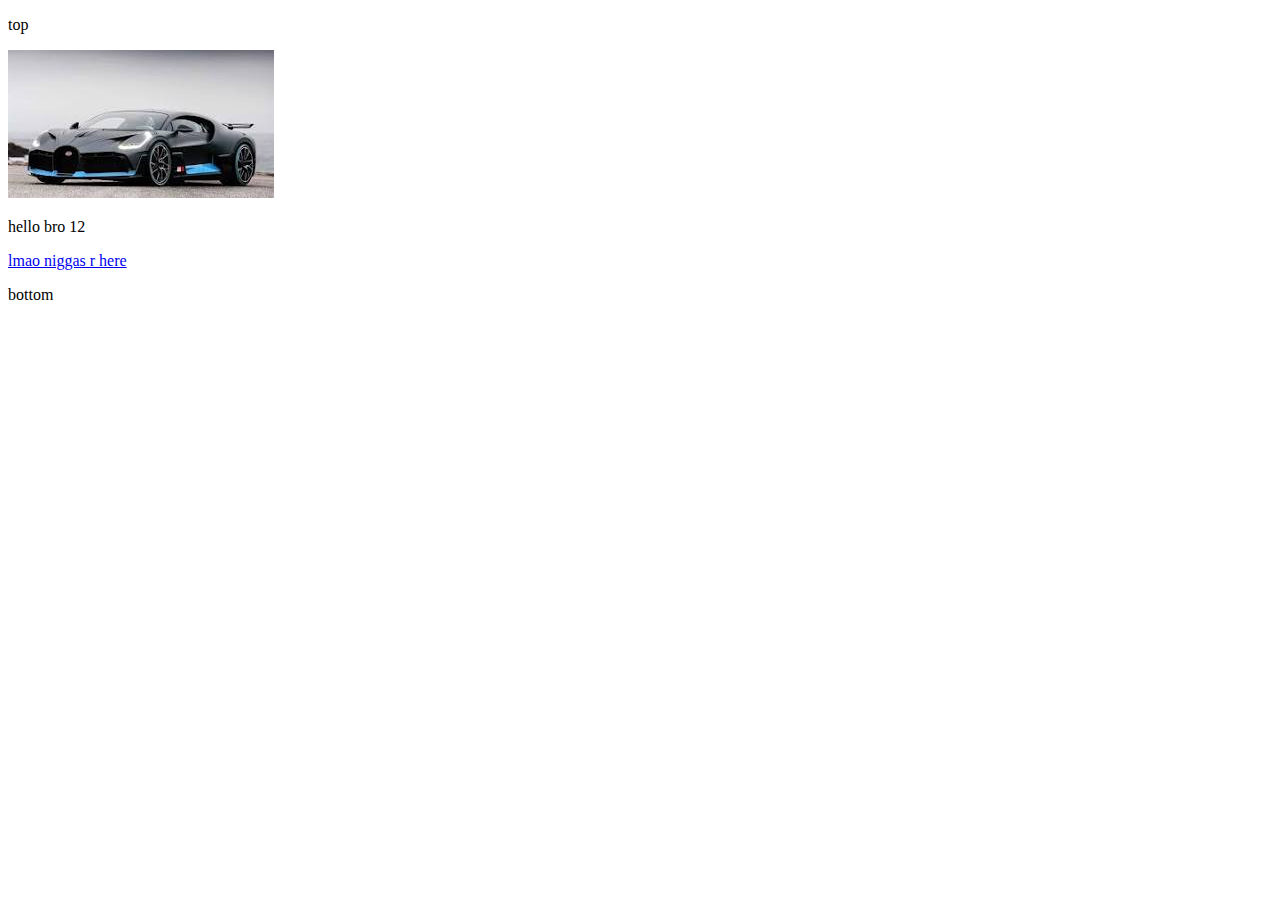
<file: index.html>
<!DOCTYPE HTML>

<html>
	<head>
		<title>My Site</title>
		<link rel="style.css" type="text/css" href="https://obviousklint.github.io/style.css"/>
	</head>
	<body>
		<link rel="style.css" type="text/css" href="https://obviousklint.github.io/style.css"/>
		<div class="top">
			<p>top</p>
		</div>
		<div class="middle">
			<img src="images/car.jpg">
			<p>hello bro 12</p>
			<p><a href="index1.html">lmao niggas r here</a></p>
			<script src="index.js"></script>
		</div>
		<div class="bottom">
			<p>bottom</p>
		</div>
	</body>
</html>
</file>
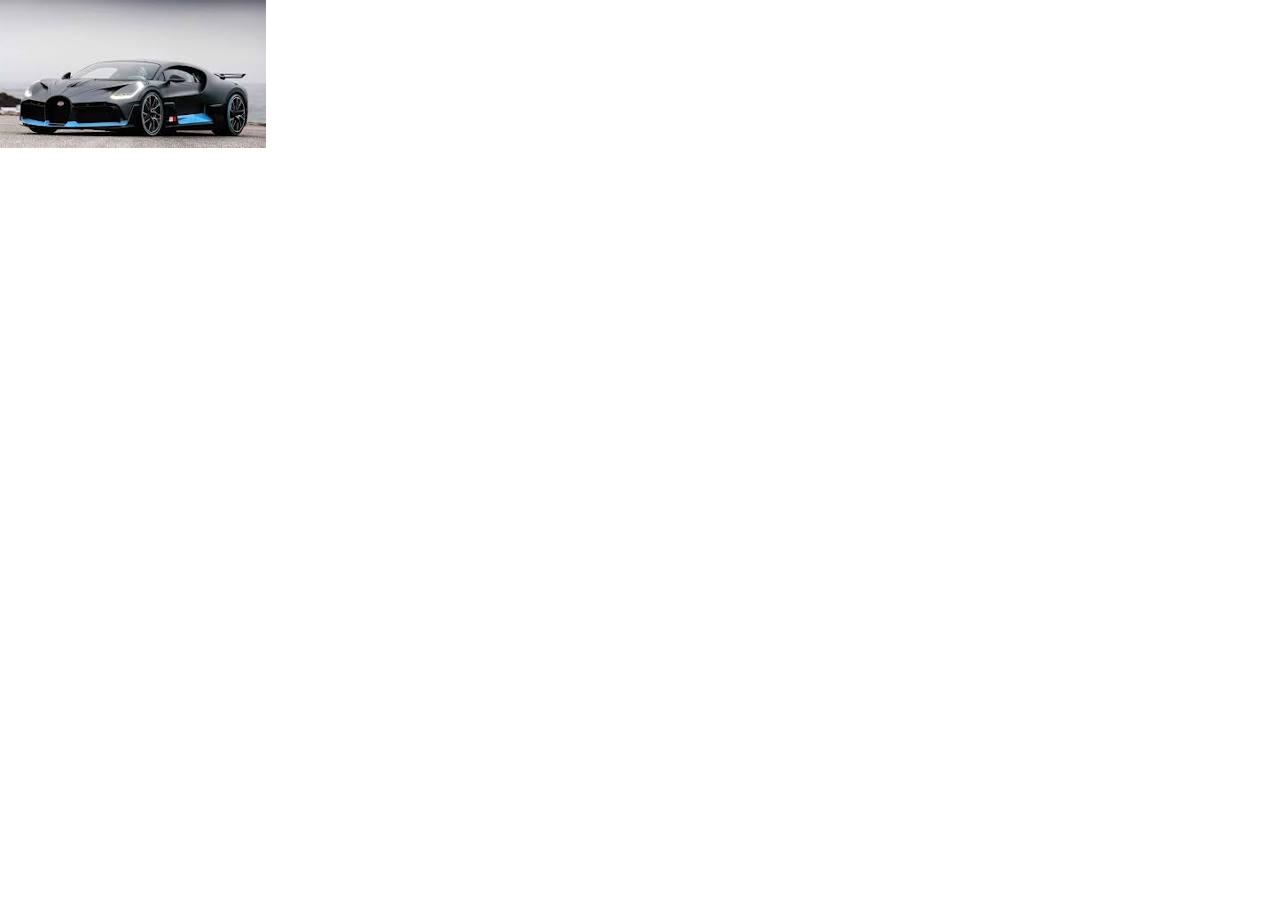
<file: main.html>
<!DOCTYPE HTML>

<html>
	<head>
		<title>ChitChatAI</title>
		<link href="https://cdn.jsdelivr.net/npm/bootstrap@5.3.3/dist/css/bootstrap.min.css" rel="stylesheet" integrity="sha384-QWTKZyjpPEjISv5WaRU9OFeRpok6YctnYmDr5pNlyT2bRjXh0JMhjY6hW+ALEwIH" crossorigin="anonymous">
	</head>
	<body id="top">
		<img src="images/car.jpg">
		<script src="https://cdn.jsdelivr.net/npm/bootstrap@5.3.3/dist/js/bootstrap.bundle.min.js" integrity="sha384-YvpcrYf0tY3lHB60NNkmXc5s9fDVZLESaAA55NDzOxhy9GkcIdslK1eN7N6jIeHz" crossorigin="anonymous"></script>
	</body>
</html>
</file>
